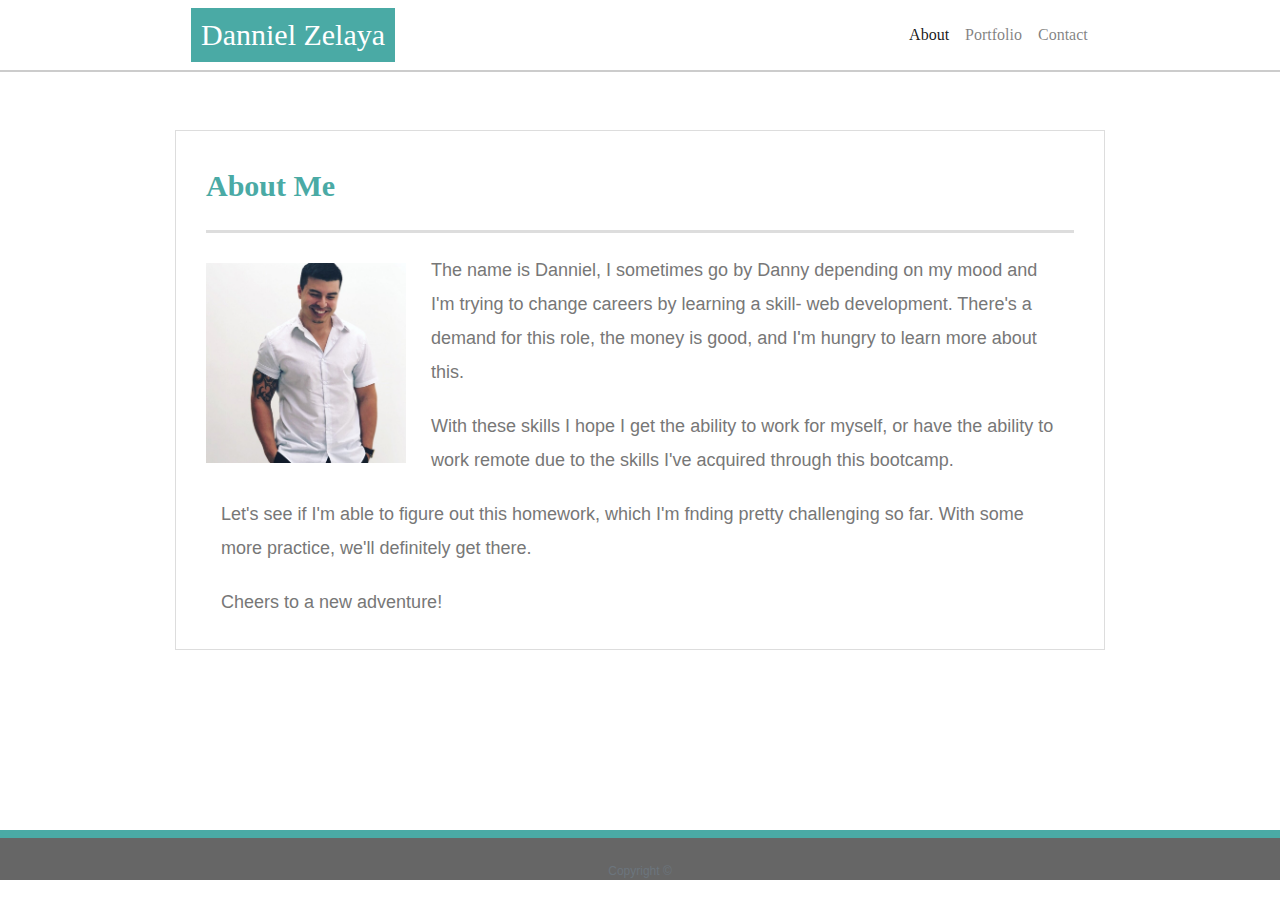
<file: index.html>
<!DOCTYPE html>
<head>
    <link rel="stylesheet" href="https://stackpath.bootstrapcdn.com/bootstrap/4.3.1/css/bootstrap.min.css" integrity="sha384-ggOyR0iXCbMQv3Xipma34MD+dH/1fQ784/j6cY/iJTQUOhcWr7x9JvoRxT2MZw1T" crossorigin="anonymous">
    
    <link rel="stylesheet" style="text/CSS" href="style.css">

    <title>About | Danniel Zelaya</title>

</head>
<body>

  <header id="masthead">
    <div class="container">
        <div class="row">
            <div class="col-lg-3 col-s-12">
              <nav class="navbar navbar-expand-lg navbar-light">
                <a class="navbar-brand" href="#">Danniel Zelaya</a>
                <button class="navbar-toggler" type="button" data-toggle="collapse" data-target="#navbarNav" aria-controls="navbarNav" aria-expanded="false" aria-label="Toggle navigation">
                <span class="navbar-toggler-icon"></span>
                  </button>
              <div class="container-list">
                  <div class="col-lg-3 col-s-12">
                  <div class="collapse navbar-collapse" id="navbarNav">
                    <ul class="navbar-nav">
                      <li class="nav-item active">
                        <a class="nav-link" href="index.html">About <span class="sr-only">(current)</span></a>
                      </li>
                      <li class="nav-item">
                        <a class="nav-link" href="portfolio.html">Portfolio</a>
                      </li>
                      <li class="nav-item">
                        <a class="nav-link" href="contact.html">Contact</a>
                      </li>
                    </ul>
                </div>
              </div>
            </div>
            </nav>
        </div>


        </header>
      
        <div id="main-container" class="container">
          <section class="main-section">
            <div class= "row">
              <div class= "col-sm-12 col-lg-12">
            <h1>About Me</h1>
      
            <img src="pic_DZ.jpg" class="img-fluid" alt="Your Name">
            <div class= "col-sm-12 col-lg-12">
              <p>The name is Danniel, I sometimes go by Danny depending on my mood and I'm trying to change careers by learning a skill- web development. There's a demand for this role, the money is good, and I'm hungry to learn more about this.</p>
              <p>With these skills I hope I get the ability to work for myself, or have the ability to work remote due to the skills I've acquired through this bootcamp.</p>
              <p>Let's see if I'm able to figure out this homework, which I'm fnding pretty challenging so far. With some more practice, we'll definitely get there.</p>
              <p>Cheers to a new adventure!</p>
      
            </div>
        </div>
        </div>
        </div>
      </section>
      

        <footer class="footer mt-auto py-3">
                <div class="container">
                  <span class="text-muted">Copyright &copy;</span>
                </div>
              </footer>
          
      </body>
      
      </html>
</file>
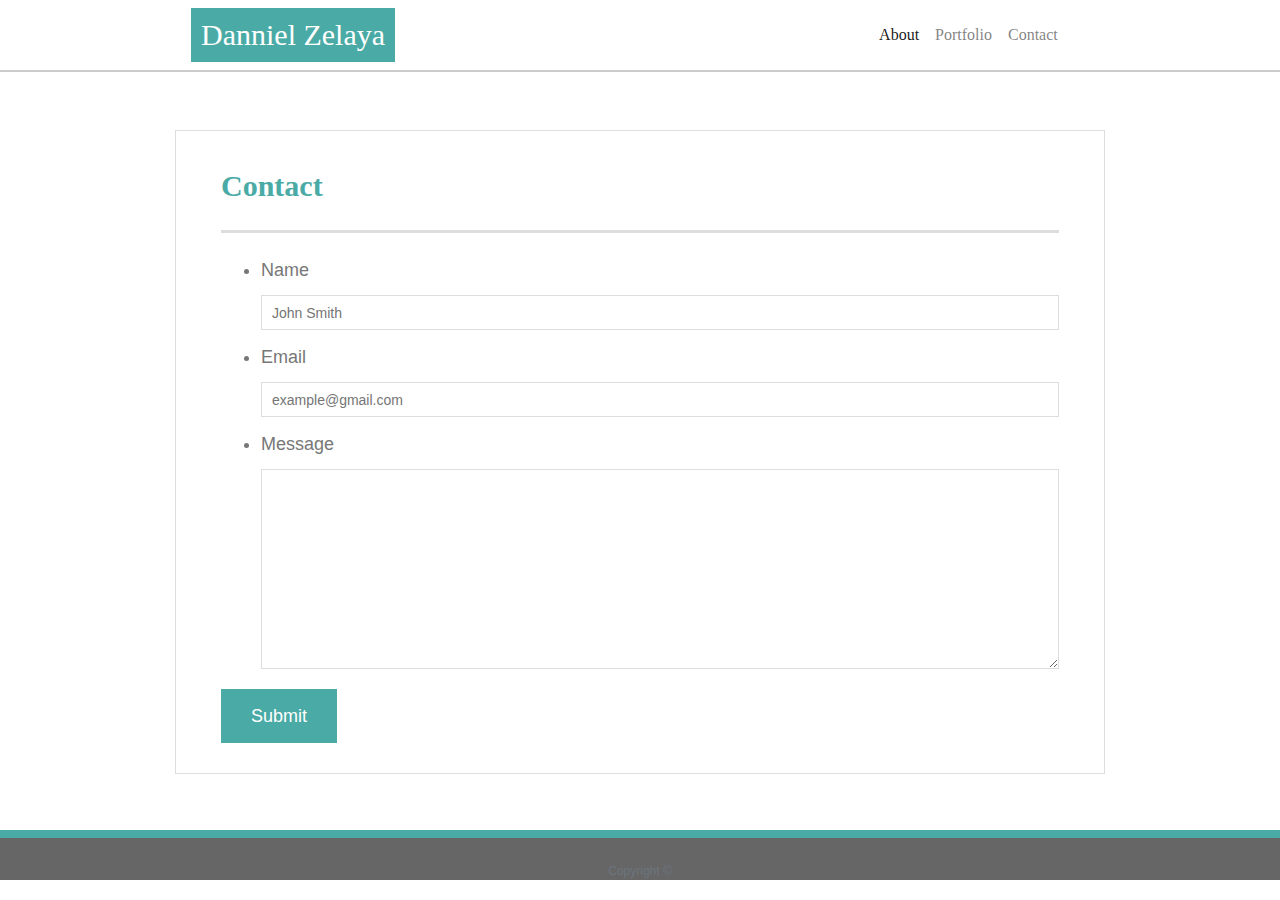
<file: contact.html>
<!doctype html>
<html lang="en-us">

<head>
    <link rel="stylesheet" href="https://stackpath.bootstrapcdn.com/bootstrap/4.3.1/css/bootstrap.min.css" integrity="sha384-ggOyR0iXCbMQv3Xipma34MD+dH/1fQ784/j6cY/iJTQUOhcWr7x9JvoRxT2MZw1T" crossorigin="anonymous">
    <meta name="viewport" content= "width-device-width, initial-scale=1">
    <meta charset="UTF-8">
  <title>Contact | Danniel Zelaya</title>
  <link rel="stylesheet" type="text/css" href="style.css">
</head>

<body>
        <header id="masthead">
                <div class="container">
                        <nav class="navbar navbar-expand-lg navbar-light">
                                <a class="navbar-brand" href="#">Danniel Zelaya</a>
                                <button class="navbar-toggler" type="button" data-toggle="collapse" data-target="#navbarNav" aria-controls="navbarNav" aria-expanded="false" aria-label="Toggle navigation">
                                  <span class="navbar-toggler-icon"></span>
                                </button>
                                <div class="container-list">
                                    <div class="row">
                                        <div class="col-lg-3"></div>

                                <div class="collapse navbar-collapse" id="navbarNav">
                                  <ul class="navbar-nav">
                                    <li class="nav-item active">
                                      <a class="nav-link" href="index.html">About <span class="sr-only">(current)</span></a>
                                    </li>
                                    <li class="nav-item">
                                      <a class="nav-link" href="portfolio.html">Portfolio</a>
                                    </li>
                                    <li class="nav-item">
                                      <a class="nav-link" href="contact.html">Contact</a>
                                    </li>
                                  </ul>
                                </div>
                            </div>
                                </div>
                            </nav>
                        </div>
            </header>

  <div id="main-container" class="container">
    <section class="main-section">
      <div class="container">
        <div class="row">
          <div class="col-lg-12">
      
          <h1>Contact</h1>
      <form id="contact-form">
        <ul>
          <li>
            <label for="name">Name</label>
            <input type="text" id="name" name="name" placeholder="John Smith" required="required">
          </li>
          <li>
            <label for="email">Email</label>
            <input type="email" id="email" name="email" placeholder="example@gmail.com" required="required">
          </li>
          <li>
            <label for="message">Message</label>
            <textarea id="message" name="message" required="required"></textarea>
          </li>
        </ul>
        <input type="submit">
      </form>

    </section>
  </div>
</div>
  </div>
  </div>

  <footer class="footer mt-auto py-3">
        <div class="container">
          <span class="text-muted">Copyright &copy;</span>
        </div>
      </footer>
</body>

</html>
</file>
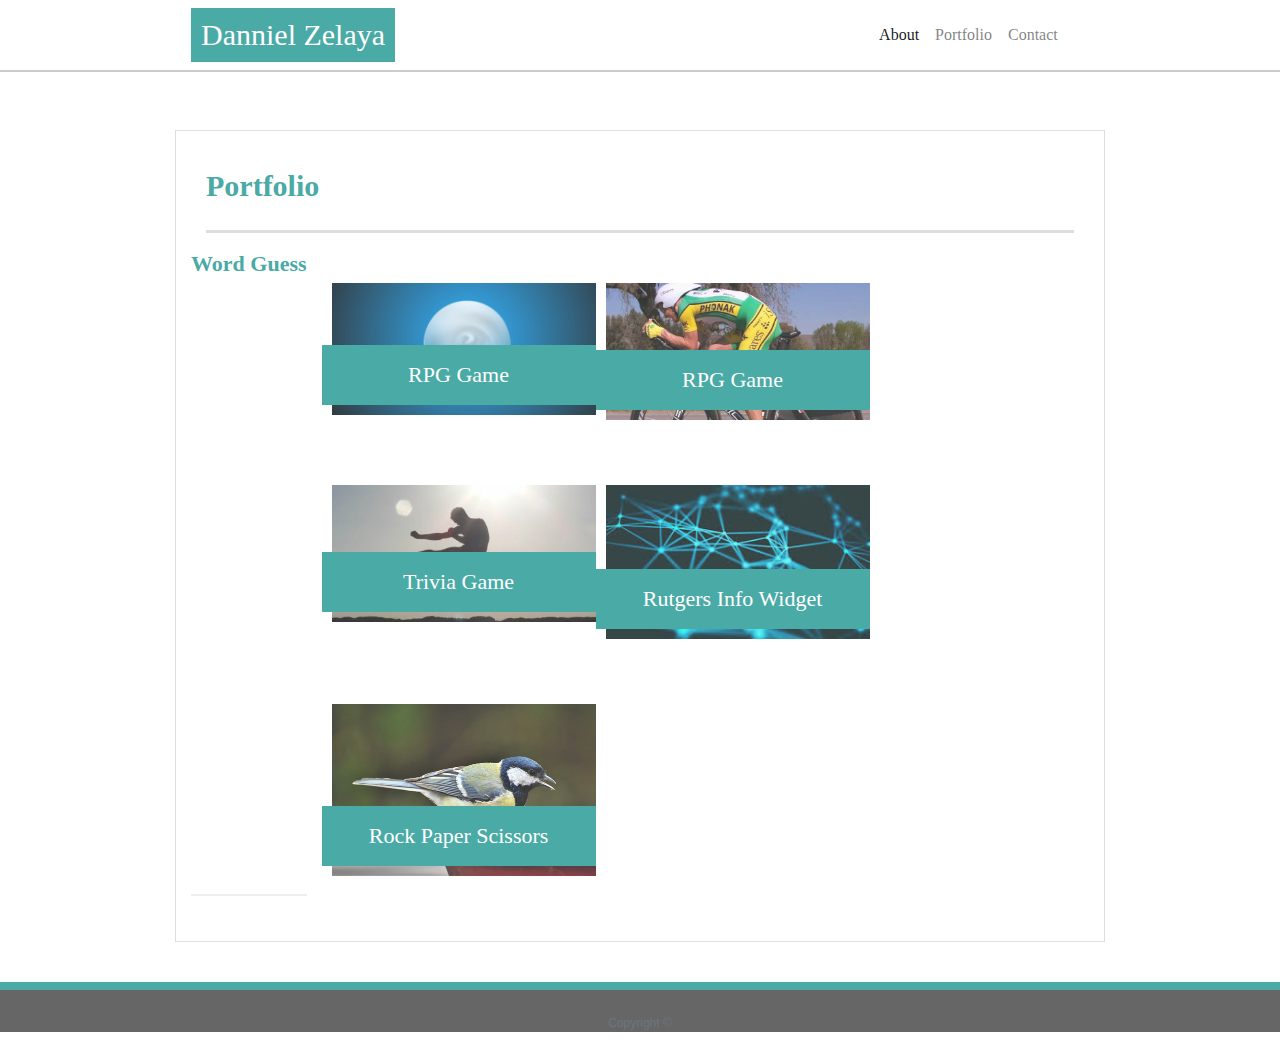
<file: portfolio.html>
<!doctype html>
<html lang="en-us">

<head>
    <link rel="stylesheet" href="https://stackpath.bootstrapcdn.com/bootstrap/4.3.1/css/bootstrap.min.css" integrity="sha384-ggOyR0iXCbMQv3Xipma34MD+dH/1fQ784/j6cY/iJTQUOhcWr7x9JvoRxT2MZw1T" crossorigin="anonymous">
    <meta name="viewport" content= "width-device-width, initial-scale=1">
  <meta charset="UTF-8">
  <title>Portfolio | Danniel Zelaya</title>
  <link rel="stylesheet" type="text/css" href="style.css">
</head>

<body>


  <header id="masthead">
    
        <div class="container">
            <div class="row">
              <div class= "col-lg-12">
                <nav class="navbar navbar-expand-lg navbar-light">
                        <a class="navbar-brand" href="#">Danniel Zelaya</a>
                        <button class="navbar-toggler" type="button" data-toggle="collapse" data-target="#navbarNav" aria-controls="navbarNav" aria-expanded="false" aria-label="Toggle navigation">
                          <span class="navbar-toggler-icon"></span>
                        </button>
                        <div class="container-list">
                                <div class="row">
                                    <div class="col-lg-3"></div>
                        <div class="collapse navbar-collapse" id="navbarNav">
                          <ul class="navbar-nav">
                            <li class="nav-item active">
                              <a class="nav-link" href="index.html">About <span class="sr-only">(current)</span></a>
                            </li>
                            <li class="nav-item">
                              <a class="nav-link" href="portfolio.html">Portfolio</a>
                            </li>
                            <li class="nav-item">
                              <a class="nav-link" href="contact.html">Contact</a>
                            </li>
                          </ul>
                        </div>
                            </div>
                    </nav>
                </div>
              </div>
              </div>
    </header>

  <div id="main-container" class="container">
    <section class="main-section">
      <h1>Portfolio</h1>

    <div class="row">
        <h3>Word Guess</h3>
      <div class="col-lg-9 col-sm-3">
      <div class="work">
        <img src=" crystalball.jpg" alt="Psychic-Game">

        <h3>RPG Game</h3>
      </div>
      <div class="work">
        <img src="placeholder_img2.jpg" alt="RPG Game">

        <h3>RPG Game</h3>
      </div>
      <div class="work">
        <img src="placeholder_img3.jpg" alt="Trivia Game">

        <h3>Trivia Game</h3>
      </div>
      <div class="work">
        <img src="placeholder_img4.jpg" alt="Rutgers Info Widget">

        <h3>Rutgers Info Widget</h3>
      </div>
      <div class="work">
        <img src="placeholder_img5.jpg" alt="Rock Paper Scissors">

        <h3>Rock Paper Scissors</h3>
      </div>
    </div>
    </div>
    </section>

  </div>

  <footer class="footer mt-auto py-3">
        <div class="container">
          <span class="text-muted">Copyright &copy;</span>
        </div>
      </footer>
</body>

</html>
</file>
<file: style.css>
body {
    font-family: Arial, "Helvetica Neue", Helvetica, sans-serif;
    font-size: 18px;
    line-height: 34px;
    color: #777777;
    background-image: url("https://www.transparenttextures.com/patterns/beige-paper.png");
    /* This is mostly intended for prototyping; please download the pattern and re-host for production environments. Thank you! */
  }
  
  * {
    box-sizing: border-box;
  }
  
  /* general */

  .navbar-light .navbar-brand {
      background-color: #4aaaa5;
      color:white;
      padding:10px;
      margin-bottom: 0;
  }

  .navbar-brand {
      float: left;
      font-size: 30px;
  }

  .nav-link {
      color: #999999;
  }

  .container {
    width: 100%;
    max-width: 960px;
    margin: 0 auto;
    clear: both;
  }
  
  h1,
  h2,
  h3,
  p {
    margin-bottom: 20px;
  }
  
  p:last-child {
    margin-bottom: 0;
  }
  
  h1,
  h2,
  h3 {
    font-family: Georgia, Times, "Times New Roman", serif;
    font-weight: 700;
    color: #4aaaa5;
  }
  
  h1 {
    padding-bottom: 20px;
    font-size: 30px;
    line-height: 49px;
    border-bottom: 3px solid #dddddd;
  }
  
  h2,
  h3 {
    font-size: 22px;
  }
  
  /* header */
  
  #masthead {
    position: fixed;
    z-index: 99;
    width: 100%;
    margin: 0 0 30px;
    overflow: auto;
    color: #ffffff;
    background: #ffffff;
    border-bottom: 2px solid #cccccc;
  }
  
  #logo {
    float: left;
    width: 250px;
    height: 90px;
    font-family: Georgia, Times, "Times New Roman", serif;
    font-size: 30px;
    font-weight: 700;
    line-height: 90px;
    color: #ffffff;
    text-align: center;
    text-decoration: none;
    background: #4aaaa5;
  }
  
  nav {
    float: left;
    margin-top: 0px;
  }
  
  nav a {
    display: inline-block;
    padding-left: 15px;
    margin-left: 0px;
    line-height: 18px;
    color: #999;
    text-decoration: none;
    border-left: 1px solid #efefef;
    font-family: Georgia, Times, "Times New Roman", serif;
  }
  
  nav a:first-child {
    border-left: 0 none;
  }
.container-list {
    float: right;
    margin-left: 475px;
    Font-family:Arial, "Helvetica Neue", Helvetica, sans-serif;
    Font-size: 16px;
}
  
  
  /* footer */

  footer {
    padding: 30px 0;
    clear: both;
    font-size: 12px;
    color: #ffffff;
    text-align: center;
    background: #666666;
    border-top: 8px solid #4aaaa5;
    height: 50px;
  }

 .text-muted {
    color:white;
  }
  
  h3, h2 {
    padding-bottom: 20px;
    margin-bottom: 15px;
    line-height: 22px;
    border-bottom: 2px solid #eeeeee;
  }
  
  /* main */
  
  #main-container {
    padding-top: 130px;
    min-height: calc(100vh - 70px);
  }
  
  .main-section {
    float: left;
    width: 100%;
    max-width: 960px;
    padding: 30px;
    margin: 0 0 40px;
    background: #ffffff;
    border: 1px solid #dddddd;
  }
  
  /* portfolio page */
  
  .work {
    position: relative;
    float: left;
    width: 274px;
    margin: 20px 0 25px;
    overflow: auto;
  }
  
  .work:nth-child(even) {
    margin-right: 40px;
  }
  
  .work img {
    width: 100%;
    border: 0 none;
    opacity: 0.8;
    margin: 10px;
  }
  
  .work h3 {
    position: absolute;
    bottom: 20px;
    width: 100%;
    padding: 15px;
    margin-bottom: 0;
    font-weight: 300;
    line-height: 30px;
    color: #ffffff;
    text-align: center;
    background: #4aaaa5;
    border-bottom: 0;
  }
  
  .img-fluid {
    float: left;
    width: 200px;
    height: auto;
    margin-top: 10px;
    margin-right: 25px;
  }
  
  /* contact page */
  
  #contact-form ul {
    margin-bottom: 20px;
  }
  
  #contact-form li {
    margin-bottom: 10px;
  }
  
  label,
  input[type=text],
  input[type=email],
  textarea {
    display: block;
    width: 100%;
  }
  
  input[type=text],
  input[type=email],
  textarea {
    height: 35px;
    padding: 0 10px;
    font-size: 14px;
    border: 1px solid #dddddd;
  }
  
  textarea {
    height: 200px;
  }
  
  input[type=submit] {
    padding: 10px 30px;
    font-size: 18px;
    color: #ffffff;
    cursor: pointer;
    background: #4aaaa5;
    border: 0 none;
  }
</file>
